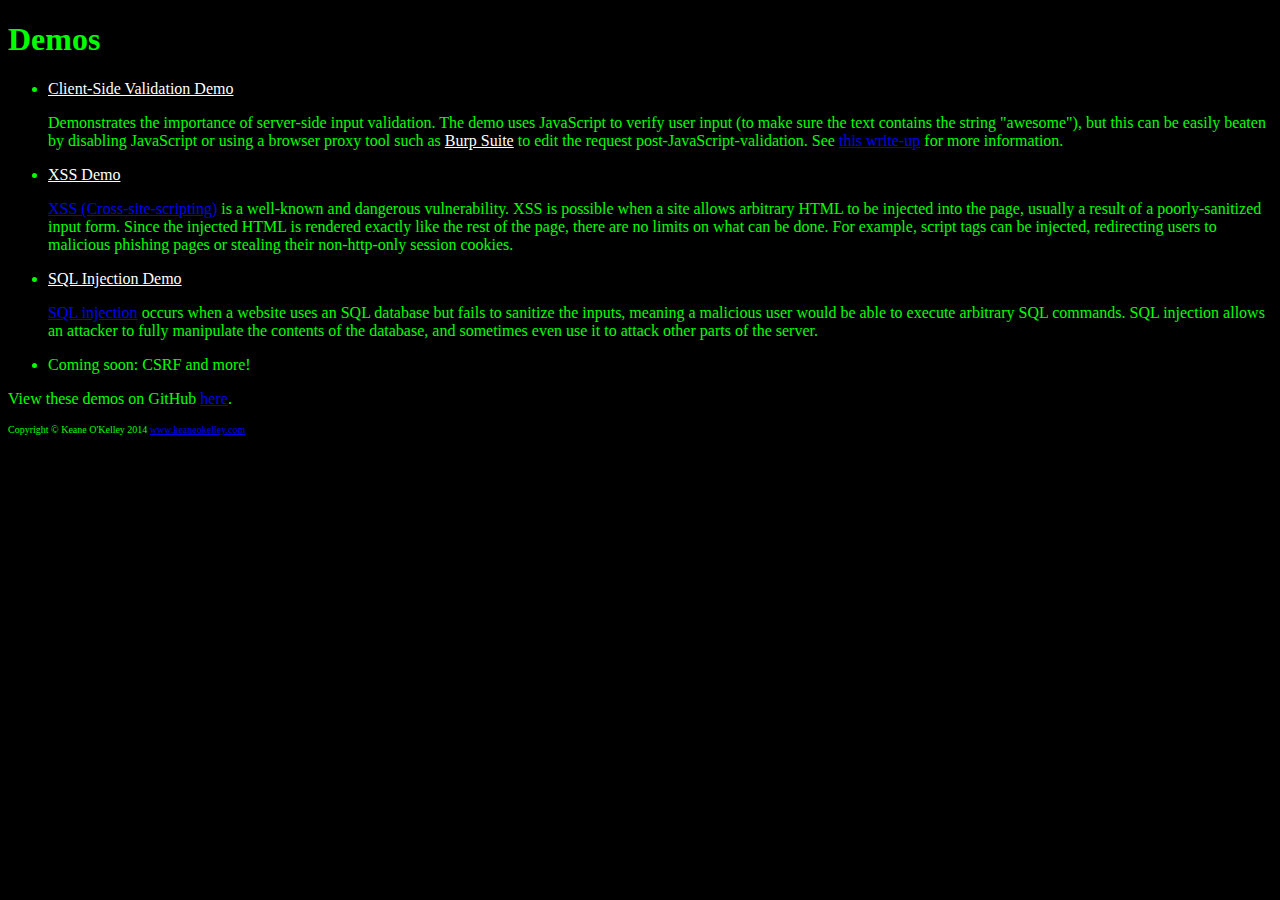
<file: index.html>
<!DOCTYPE HTML>
<html>
<head>
<title>Demos</title>
</head>
<body bgcolor="#000000" text="#00FF00">
<h1>Demos</h1>
<div class="ul">
<ul>
	<li><a href="burpsuite/index.php" style="color:white">Client-Side Validation Demo</a>
	<p>Demonstrates the importance of server-side input validation. The demo uses JavaScript to verify user input 
	(to make sure the text contains the string "awesome"), but this can be easily beaten by disabling JavaScript or using a 
	browser proxy tool such as <a href="http://portswigger.net/burp/Burpsuite." style="color:white">Burp Suite</a> to edit the 
	request post-JavaScript-validation. See <a href="https://blog.keaneokelley.com/client-vs-server-side-input-validation-demo/">this write-up</a> for more information.</p></li>
	<li><a href="xss/index.php" style="color:white">XSS Demo</a>
	<p><a href="https://www.owasp.org/index.php/Top_10_2013-A3-Cross-Site_Scripting_%28XSS%29">XSS (Cross-site-scripting)</a> is a 
	well-known and dangerous vulnerability. XSS is possible when a site allows arbitrary HTML to be injected into the page, usually a result of a poorly-sanitized input form.
	Since the injected HTML is rendered exactly like the rest of the page, there are no limits on what can be done. For example, script tags can be injected, redirecting users
	to malicious phishing pages or stealing their non-http-only session cookies.</p></li>
	<li><a href="sql/index.php" style="color:white">SQL Injection Demo</a>
	<p><a href="https://www.owasp.org/index.php/SQL_Injection">SQL injection</a> occurs when a website uses an SQL database but fails to sanitize the inputs, meaning a malicious user would be able to execute arbitrary SQL commands.
	SQL injection allows an attacker to fully manipulate the contents of the database, and sometimes even use it to attack other parts of the server.</p></li>
	<li>Coming soon: CSRF and more!</li>
</ul>
</div>
<p>View these demos on GitHub <a href="https://www.github.com/keaneokelley/OWASP-aware-zone">here</a>.</p>
<p style="font-size:10px">Copyright &copy; Keane O'Kelley 2014 <a href="https://www.keaneokelley.com">www.keaneokelley.com</a></p>
</body>
</html>
</file>
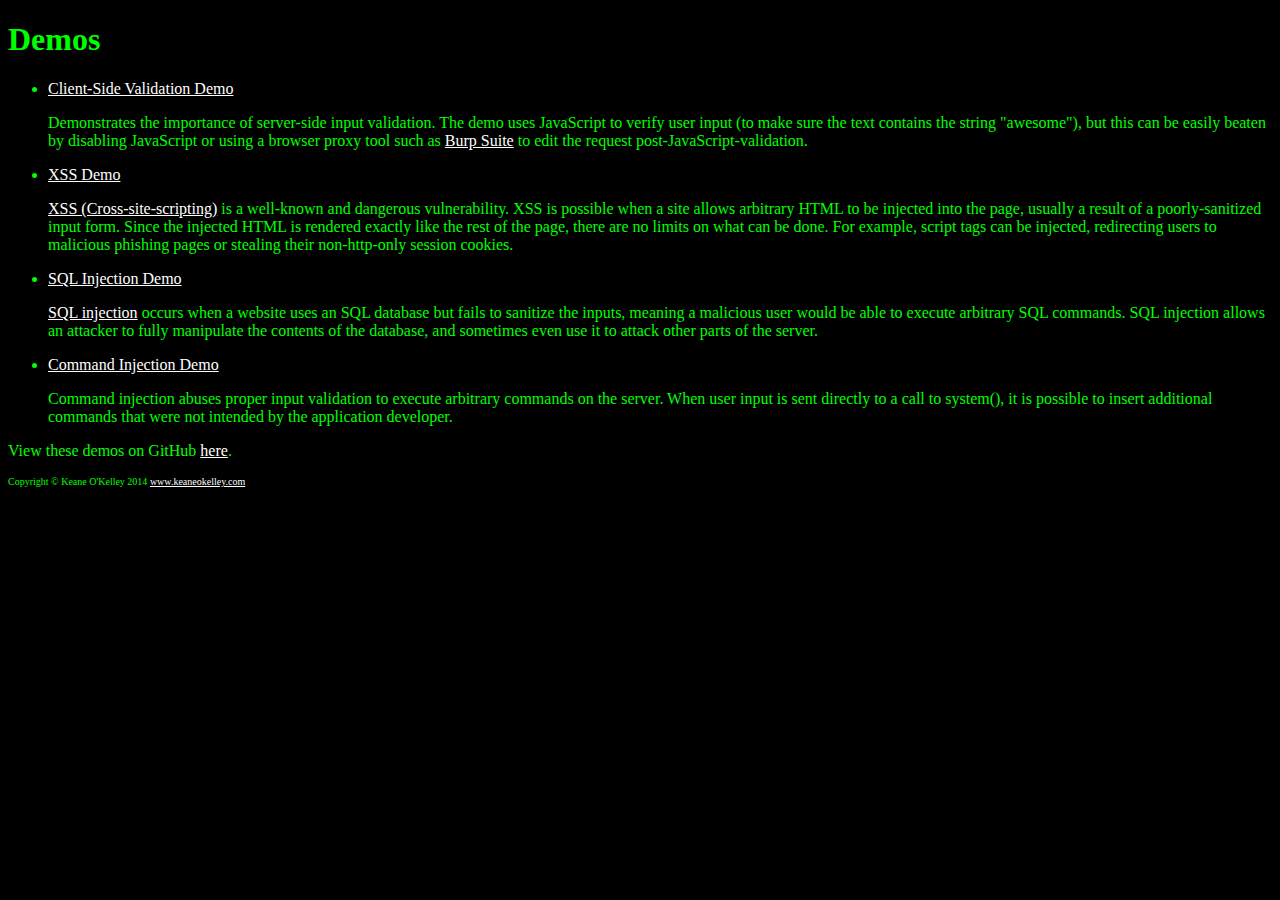
<file: app/index.html>
<!DOCTYPE HTML>
<html>
<head>
<title>Demos</title>
</head>
<body bgcolor="#000000" text="#00FF00">
<h1>Demos</h1>
<div class="ul">
<ul>
	<li><a href="burpsuite/index.php" style="color:white">Client-Side Validation Demo</a>
	<p>Demonstrates the importance of server-side input validation. The demo uses JavaScript to verify user input 
	(to make sure the text contains the string "awesome"), but this can be easily beaten by disabling JavaScript or using a 
	browser proxy tool such as <a href="http://portswigger.net/burp/Burpsuite." style="color:white">Burp Suite</a> to edit the 
    request post-JavaScript-validation.</p></li>
	<li><a href="xss/index.php" style="color:white">XSS Demo</a>
	<p><a href="https://www.owasp.org/index.php/Top_10_2013-A3-Cross-Site_Scripting_%28XSS%29" style="color:white">XSS (Cross-site-scripting)</a> is a 
	well-known and dangerous vulnerability. XSS is possible when a site allows arbitrary HTML to be injected into the page, usually a result of a poorly-sanitized input form.
	Since the injected HTML is rendered exactly like the rest of the page, there are no limits on what can be done. For example, script tags can be injected, redirecting users
	to malicious phishing pages or stealing their non-http-only session cookies.</p></li>
	<li><a href="sql/index.php" style="color:white">SQL Injection Demo</a>
	<p><a href="https://www.owasp.org/index.php/SQL_Injection" style="color:white">SQL injection</a> occurs when a website uses an SQL database but fails to sanitize the inputs, meaning a malicious user would be able to execute arbitrary SQL commands.
	SQL injection allows an attacker to fully manipulate the contents of the database, and sometimes even use it to attack other parts of the server.</p></li>
    <li><a href="cmd/index.php" style="color:white">Command Injection Demo</a>
        <p>Command injection abuses proper input validation to execute arbitrary commands on the server. When user input is sent directly to a call to system(), it is possible to insert additional commands that were not intended by the application developer.</p></li>
</ul>
</div>
<p>View these demos on GitHub <a href="https://www.github.com/keaneokelley/OWASP-aware-zone" style="color:white">here</a>.</p>
<p style="font-size:10px">Copyright &copy; Keane O'Kelley 2014 <a href="https://www.keaneokelley.com" style="color:white">www.keaneokelley.com</a></p>
</body>
</html>
</file>
